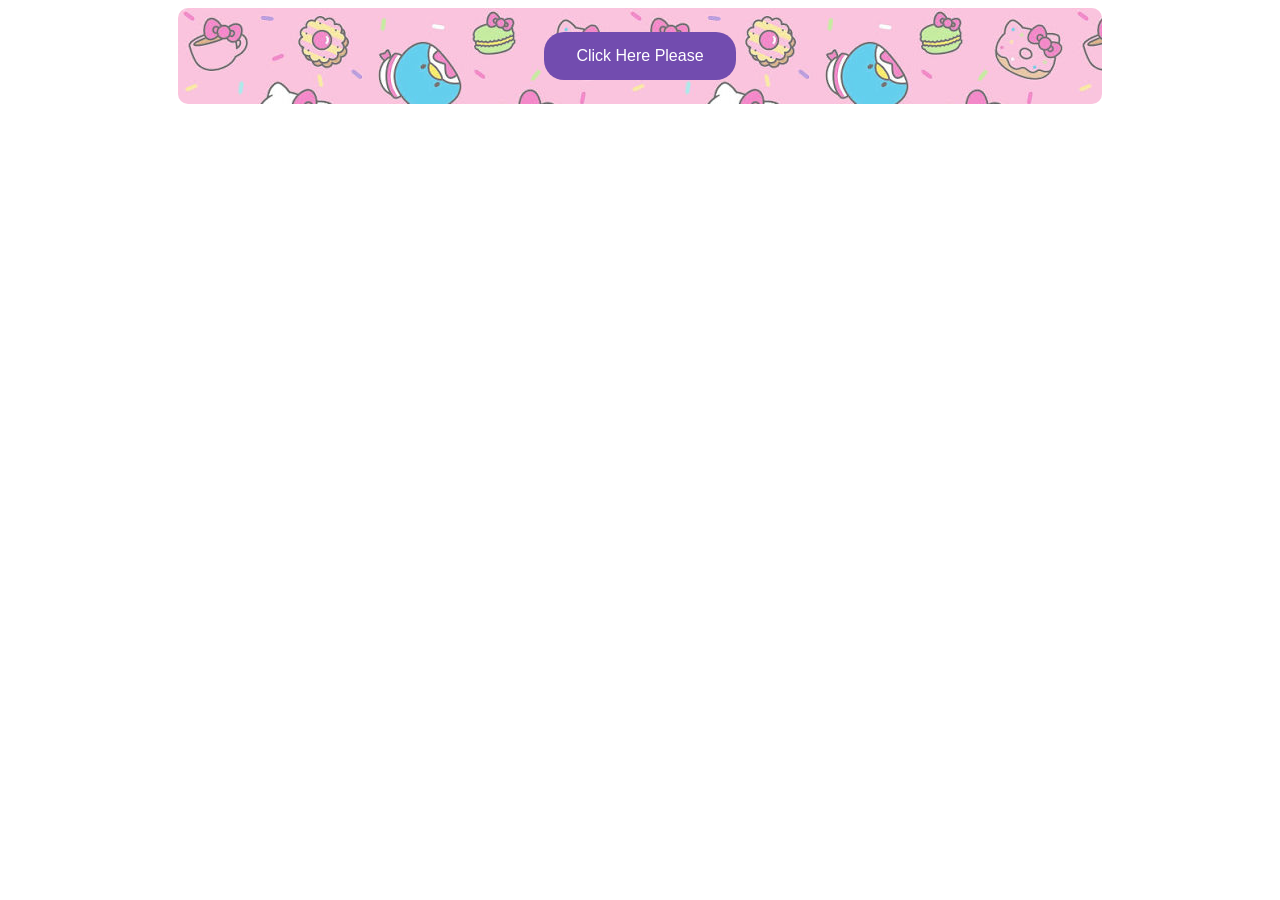
<file: Index.html>
<!DOCTYPE html>
<html lang="en">
<head>
    <meta charset="UTF-8">
    <meta name="viewport" content="width=device-width, initial-scale=1.0">
    <link rel="stylesheet" href="main.css">
    <title>Document</title>
</head>
<body>
    <div class="container">
        <input type="button" value="Click Here Please" class="button" href="Letter.html" onclick="window.location.href='Letter.html';">
    </div>
</body>
</html>
</file>
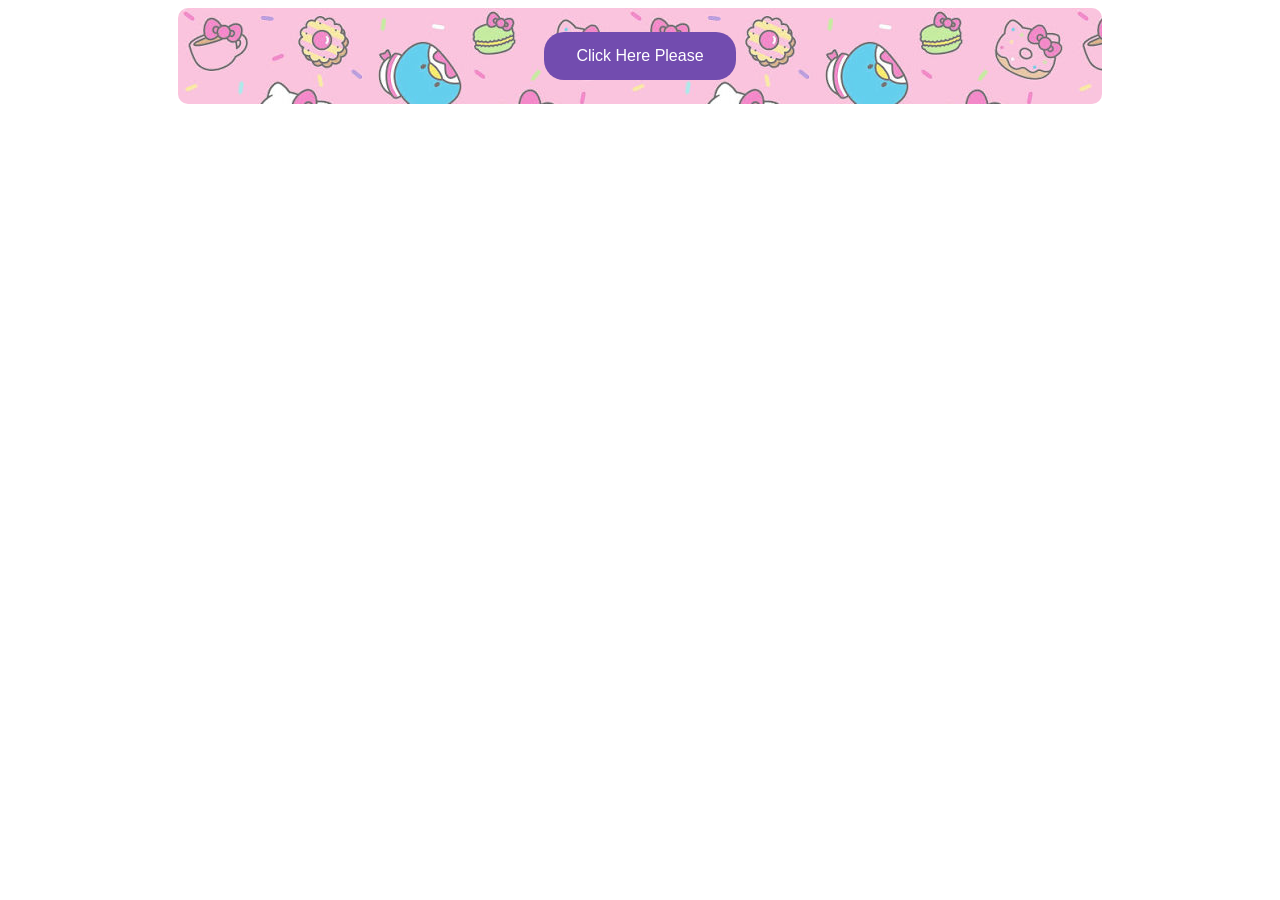
<file: index.html>
<!DOCTYPE html>
<html lang="en">
<head>
    <meta charset="UTF-8">
    <meta name="viewport" content="width=device-width, initial-scale=1.0">
    <link rel="stylesheet" href="main.css">
    <title>Document</title>
</head>
<body>
    <div class="container">
        <input type="button" value="Click Here Please" class="button" href="Letter.html" onclick="window.location.href='Letter.html';">
    </div>
</body>
</html>
</file>
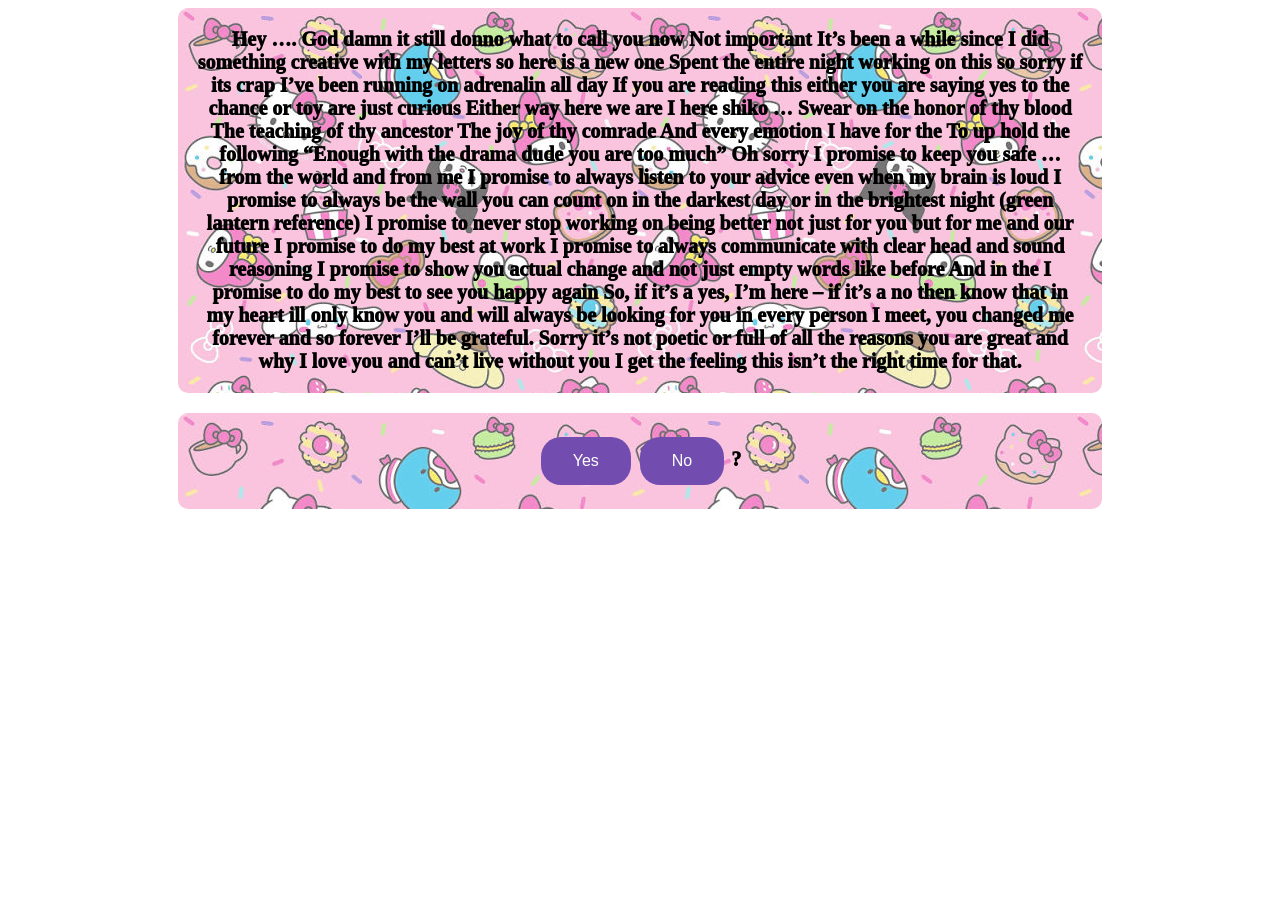
<file: Letter.html>
<!DOCTYPE html>
<html lang="en">
<head>
    <meta charset="UTF-8">
    <meta name="viewport" content="width=device-width, initial-scale=1.0">
    <link rel="stylesheet" href="main.css">
    <title>Letter </title>
</head>
<body>
    <div class="container">
        Hey ….
        God damn it still donno what to call you now 
        Not important 
        It’s been a while since I did something creative with my letters so here is a new one 
        Spent the entire night working on this so sorry if its crap I’ve been running on adrenalin all day
        If you are reading this either you are saying yes to the chance or toy are just curious 
        Either way here we are 
        I here shiko …
        Swear on the honor of thy blood 
        The teaching of thy ancestor 
        The joy of thy comrade
        And every emotion I have for the
        To up hold the following 
        “Enough with the drama dude you are too much”
        Oh sorry
        I promise to keep you safe … from the world and from me
        I promise to always listen to your advice even when my brain is loud
        I promise to always be the wall you can count on in the darkest day or in the brightest night (green lantern reference) 
        I promise to never stop working on being better not just for you but for me and our future
        I promise to do my best at work
        I promise to always communicate with clear head and sound reasoning 
        I promise to show you actual change and not just empty words like before
        And in the I promise to do my best to see you happy again

        So, if it’s a yes, I’m here – if it’s a no then know that in my heart ill only know you and will always be looking for you in every person I meet, you changed me forever and so forever I’ll be grateful.

        Sorry it’s not poetic or full of all the reasons you are great and why I love you and can’t live without you
        I get the feeling this isn’t the right time for that.



    </div>
     <div class="container">
        <input type="button" value="Yes" class="button" href="yes.html" onclick="window.location.href='yes.html';">
        <input type="button" value="No" class="button" href="no.html" onclick="window.location.href='no.html';">
        ?
    </div>
</body>
</html>
</file>
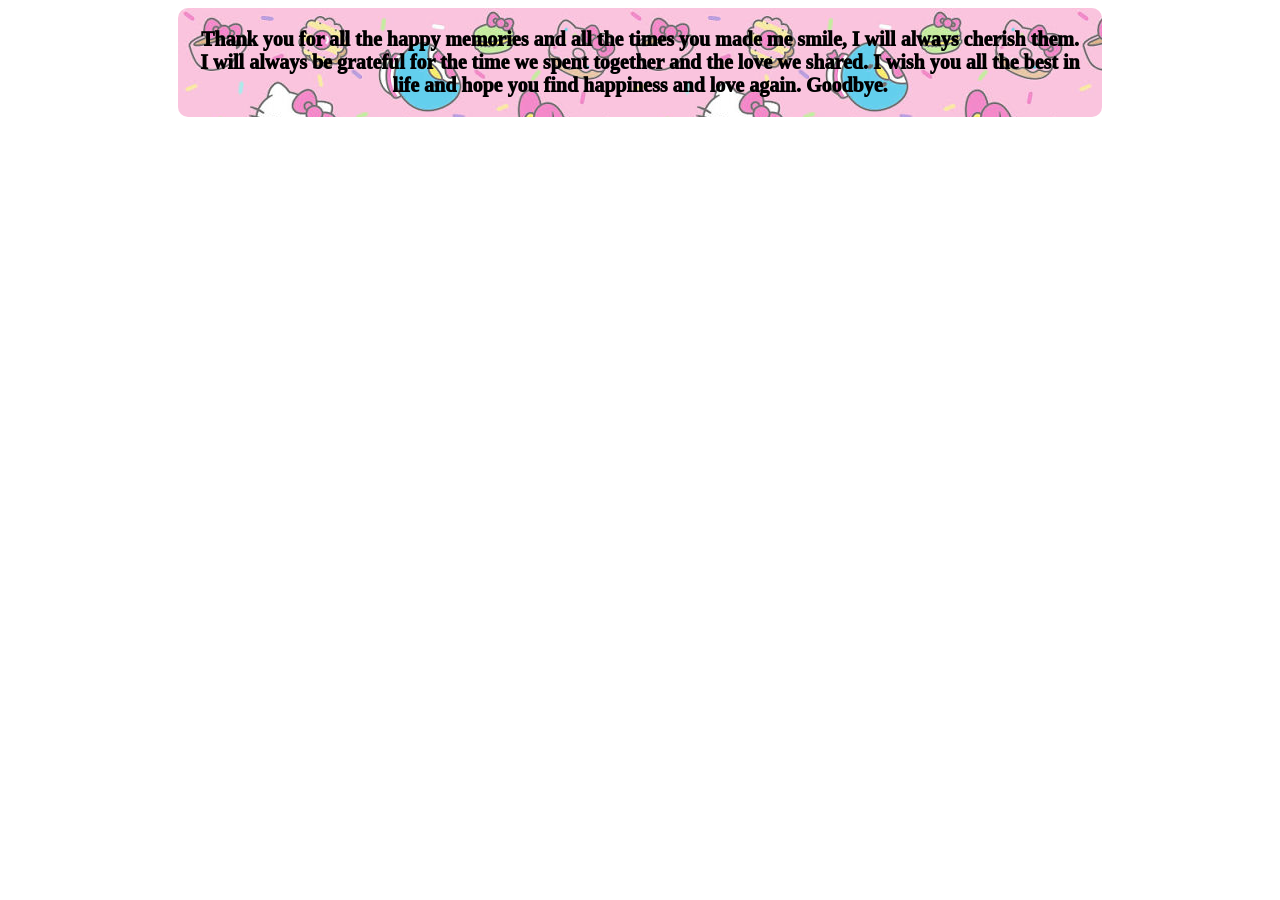
<file: no.html>
<!DOCTYPE html>
<html lang="en">
<head>
    <meta charset="UTF-8">
    <meta name="viewport" content="width=device-width, initial-scale=1.0">
    <link rel="stylesheet" href="main.css">
    <title>Letter </title>
</head>
<body>
    <div class="container">
       Thank you for all the happy memories and all the times you made me smile, I will always cherish them. I will always be grateful for the time we spent together and the love we shared. I wish you all the best in life and hope you find happiness and love again. Goodbye.
    </div>
</body>
</html>
</file>
<file: main.css>
.container {
    width: 70%;
    text-align: center;
    background-color: rgba(127, 53, 177, 0.486);
    border-radius: 10px;
    margin: 0 auto;
    margin-bottom: 20px;
    padding: 20px;
    background-image: linear-gradient(rgba(255, 255, 255, 0.384), rgba(255, 255, 255, 0.384)),image-set("images.jpg");
    
    font-size: 20px;
    color: black;
    font:bolder;
    font-weight: 999;

}

.container1 {
    width: 70%;
    text-align: center;
    background-color: rgba(127, 53, 177, 0.486);
    border-radius: 10px;
    margin: 0 auto;
    vertical-align: middle;
    padding: 20px;
}
.button {
    background-color: #724caf;
    border: none;
    border-radius: 20px;
    color: white;
    padding: 15px 32px;
    text-align: center;
    text-decoration: none;
    display: inline-block;
    font-size: 16px;
    margin: 4px 2px;
    cursor: pointer;
}
</file>
